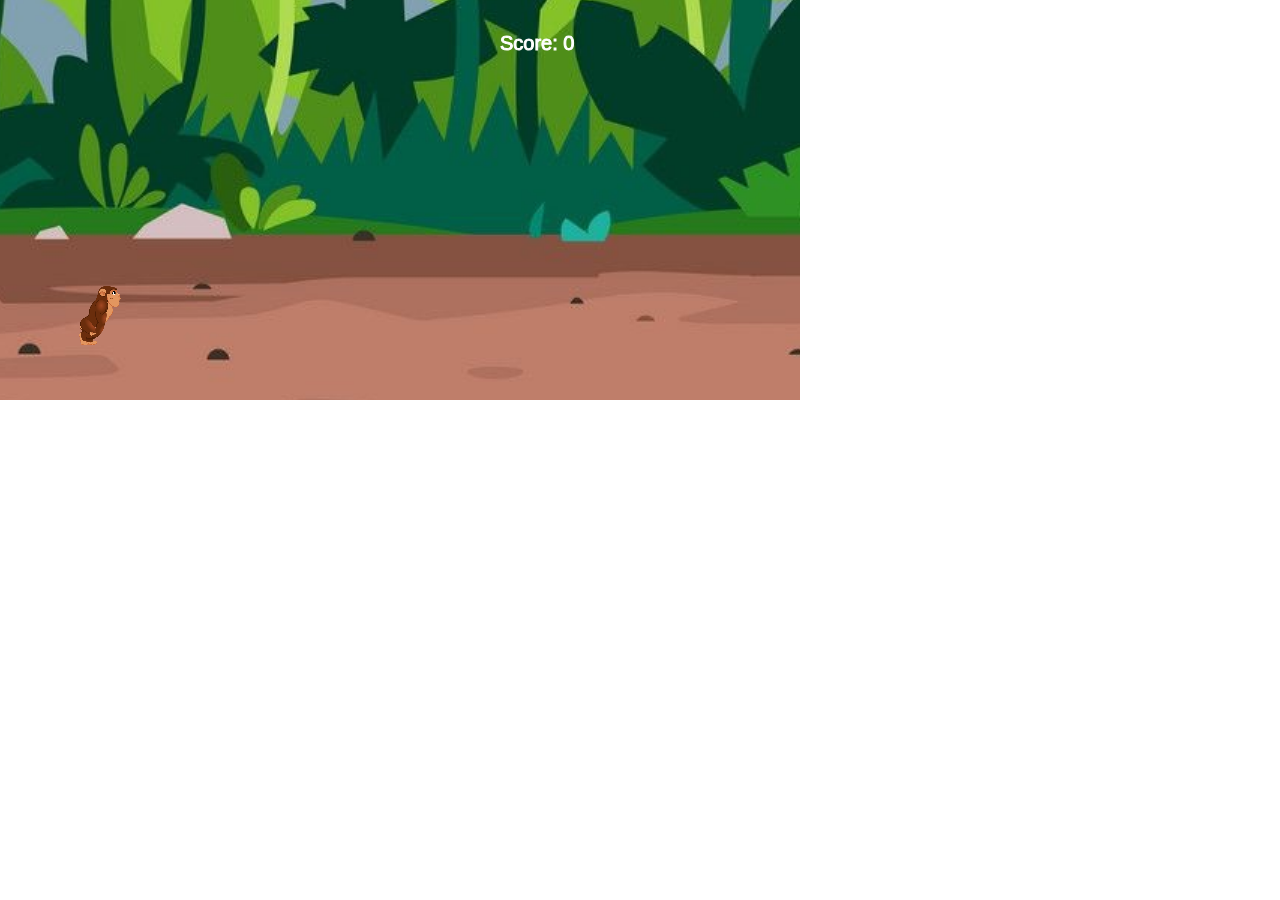
<file: $C18/index.html>
<!DOCTYPE html><html><head>
    <script src="p5.js"></script>
    <script src="p5.dom.min.js"></script>
    <script src="p5.sound.min.js"></script>
<script src="./p5.play.js"></script>
    <link rel="stylesheet" type="text/css" href="style.css">
    <meta charset="utf-8">

  </head>
  <body>
      <script src="sketch.js"></script>
  

</body></html>
</file>
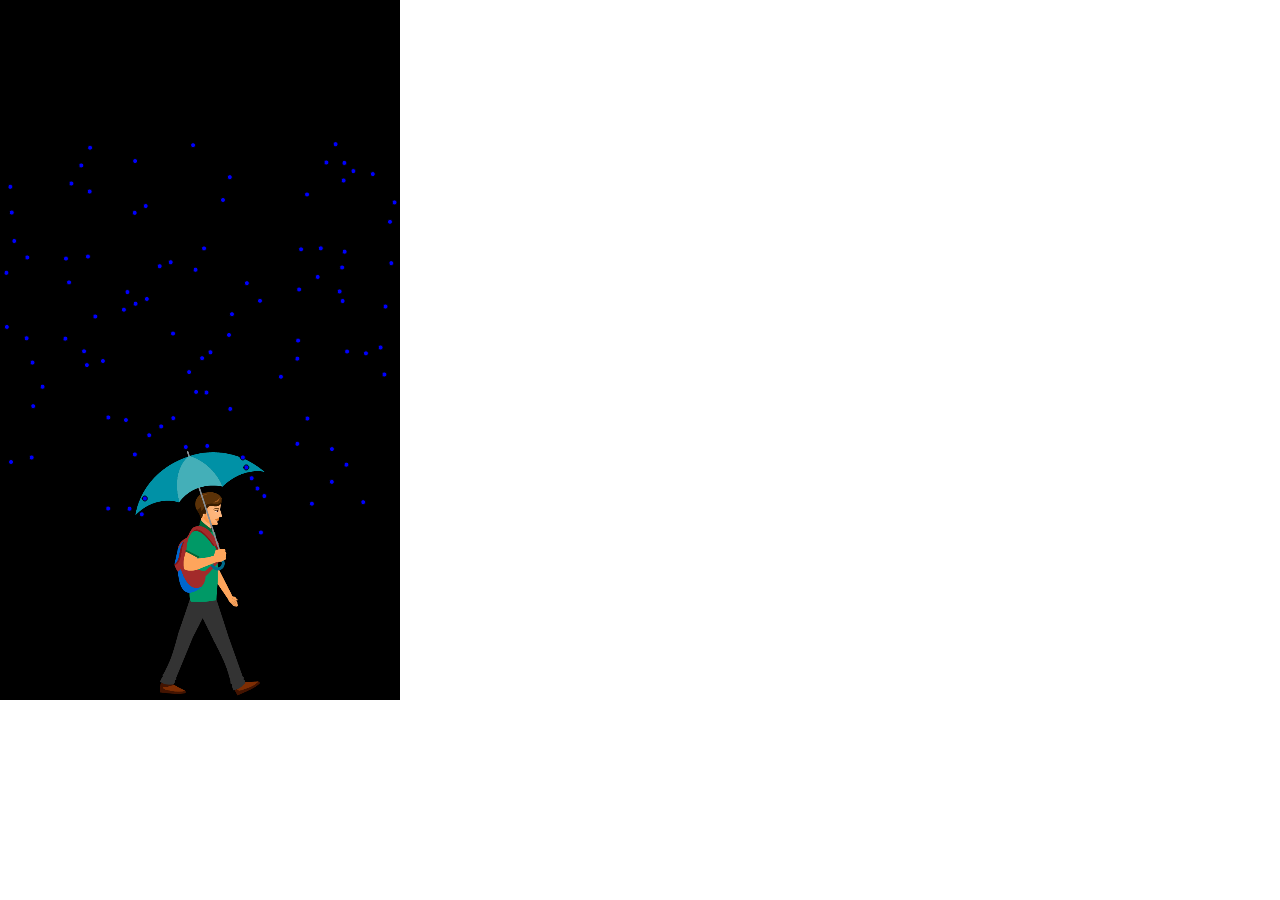
<file: $C41/index.html>
<!DOCTYPE html><html><head>
    <script src="p5.js"></script>
    <script src="p5.dom.min.js"></script>
    <script src="p5.sound.min.js"></script>
    <script src="./p5.play.js"></script>
    <script src="./matter.js"></script>
    <script src="./Drops.js"></script>
    <script src="./Umbrella.js"></script>
    <link rel="stylesheet" type="text/css" href="style.css">
    <meta charset="utf-8">

  </head>
  <body>
      <script src="sketch.js"></script>
  </body></html>
</file>
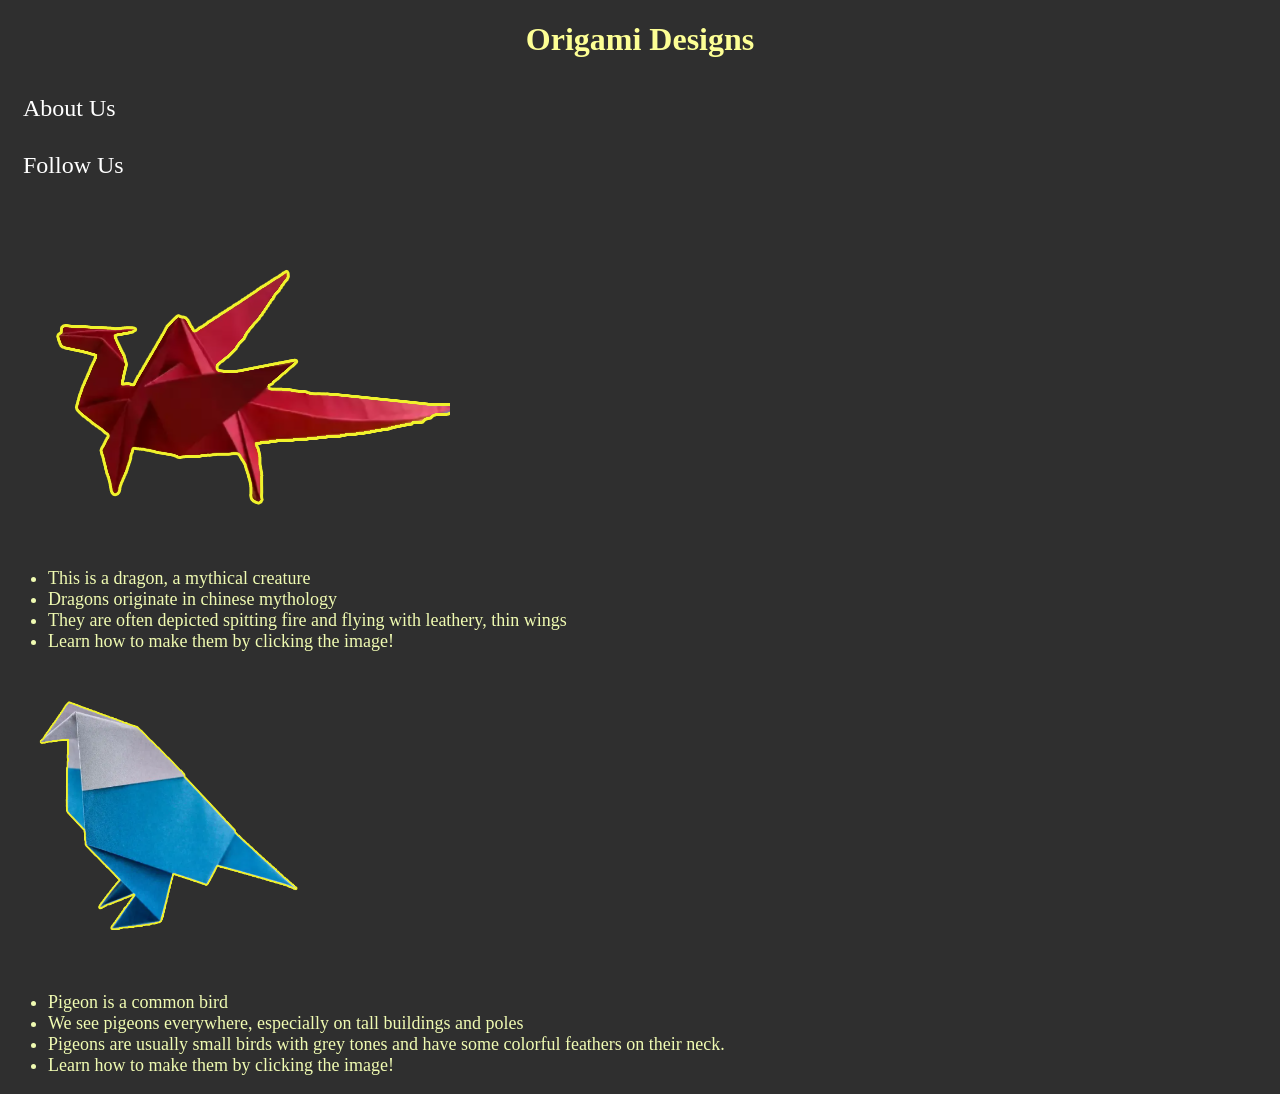
<file: $C49/index.html>
<!DOCTYPE html>
<html>
<head>
<title>
    Origami Website
</title>

<link href="style.css" 
rel="stylesheet"
type="text/css"
>

</head>

<body>
    <h1>Origami Designs</h1>
<div class="menu">
<a target="#blank">
About Us
</a>
<br>
</div>
<div class="menu">
<a target="#blank">
    Follow Us
</a>
</div>
<br>

<a href="http://www.origami-instructions.com/origami-bird.html">
<img src="origami 1.png">
</a>

<ul>
<li> This is a dragon, a mythical creature</li>
<li>Dragons originate in chinese mythology</li>
<li>They are often depicted spitting fire and flying with leathery, thin wings</li>
<li>Learn how to make them by clicking the image!</li> 
</ul>


<a href="https://origami.me/pigeon/">
    <img src="origami 2.png" width=300 height=300>
    </a>
    
    <ul>
    <li> Pigeon is a common bird</li>
    <li>We see pigeons everywhere, especially on tall buildings and poles</li>
    <li>Pigeons are usually small birds with grey tones and have some colorful feathers on their neck.</li>
    <li>Learn how to make them by clicking the image!</li>
    </ul>

</body>
</html>
</file>
<file: $C18/style.css>
html, body {
  margin: 0;
  padding: 0;
}
canvas {
  display: block;
}
</file>
<file: $C41/style.css>
html, body {
  margin: 0;
  padding: 0;
}
canvas {
  display: block;
}
</file>
<file: $C49/style.css>
.menu{
color: #ffffff;
text-align:justify;
font-size:x-large;
padding: 15px;
}

body{
    background-color:rgb(47, 47, 47); ;
}

ul{
    color: rgb(240, 251, 178);
    font-size: 18px;
}
h1{
    color: rgb(253, 255, 149);
    text-align: center;
}
</file>
